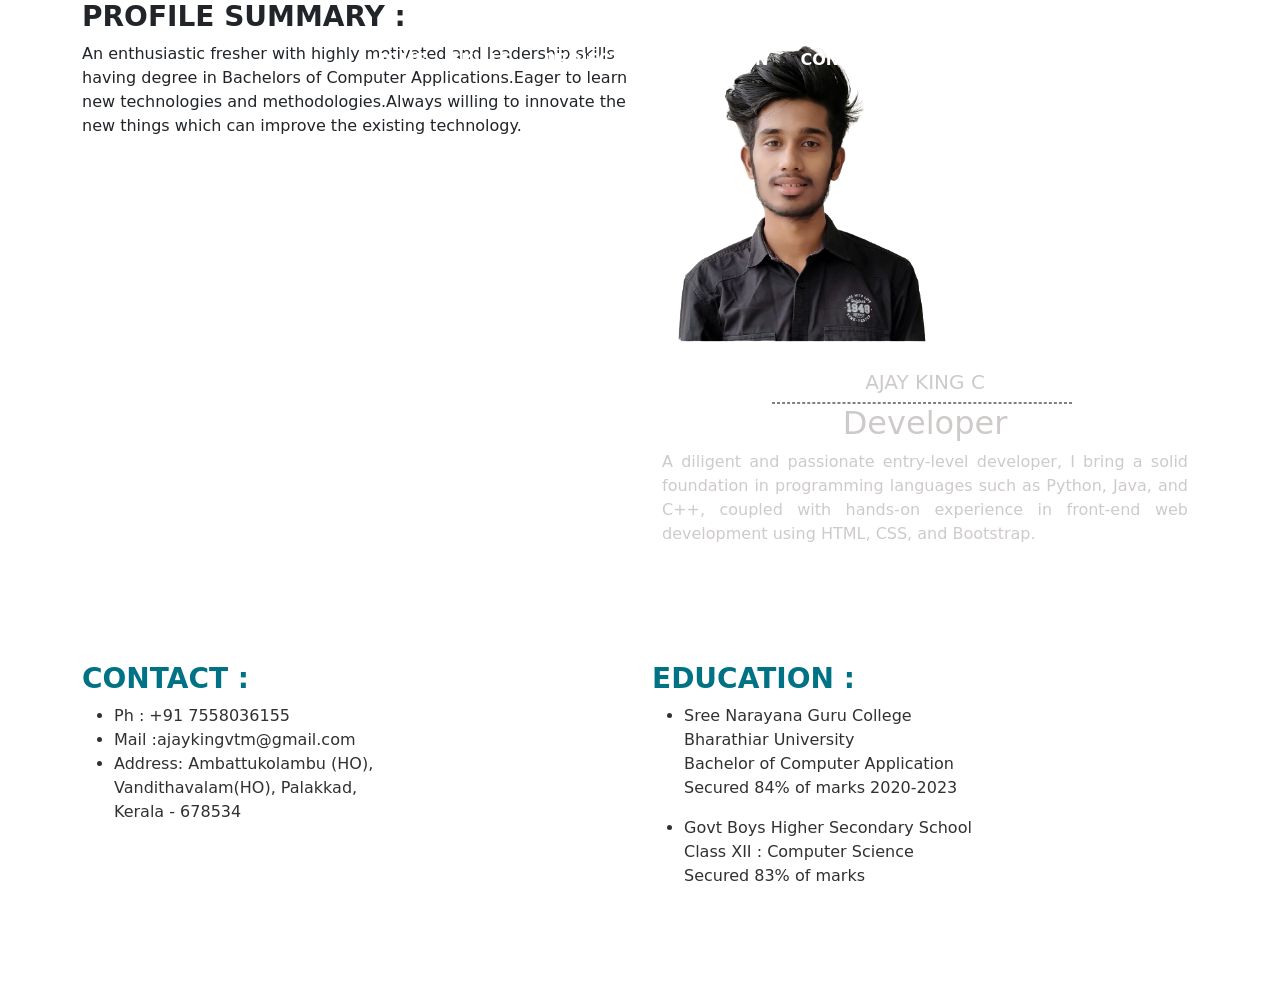
<file: portfolio/index.html>
<!doctype html>
<html lang="en">
  <head>
    <!-- Required meta tags -->
    <meta charset="utf-8">
    <meta name="viewport" content="width=device-width, initial-scale=1">
    <link rel="stylesheet" href="style.css">

    <!-- Bootstrap CSS -->
    <link href="https://cdn.jsdelivr.net/npm/bootstrap@5.1.3/dist/css/bootstrap.min.css" rel="stylesheet" integrity="sha384-1BmE4kWBq78iYhFldvKuhfTAU6auU8tT94WrHftjDbrCEXSU1oBoqyl2QvZ6jIW3" crossorigin="anonymous">

    <title>Ajay king_portfolio</title>
  </head>
  <body>
    <nav class="navbar navbar-expand-lg  fixed-top">
        <div class="container-fluid">
          <a  class="nav-head me-auto"  href="#">
          </a>
         
          <div class="offcanvas offcanvas-end" tabindex="-1" id="offcanvasNavbar" aria-labelledby="offcanvasNavbarLabel">
            <div class="offcanvas-header">
              <h5 class="offcanvas-title" id="offcanvasNavbarLabel"></h5>
              <button type="button" class="btn-close text-reset" data-bs-dismiss="offcanvas" aria-label="Close"></button>
            </div>
            <div class="offcanvas-body">
              <ul class="navbar-nav justify-content-center flex-grow-1 pe-3">
                <li class="nav-item">
                  <a class="nav-link" aria-current="page" href="index.html">HOME</a>
                </li>
                <li class="nav-item">
                  <a class="nav-link  mx-lg-2" href="Skill.html">SKILLS</a>
                </li>
                  <li class="nav-item">
                    <a class="nav-link mx-lg-2" href="projects.html">PROJECTS</a>
                  </li>
                  <li class="nav-item">
                    <a class="nav-link mx-lg-2" href="#education">EDUCATION</a>
                  </li>
                  <li class="nav-item">
                    <a class="nav-link mx-lg-2" href="#contact">CONTACT</a>
                  </li>
              
              </ul>
              
            </div>
          </div>
          <button class="navbar-toggler pe-0" type="submit" data-bs-toggle="offcanvas" data-bs-target="#offcanvasNavbar" aria-controls="offcanvasNavbar">
            <span class="navbar-toggler-icon"></span>
          </button>
        </div>
        </nav>
        <div class="container">
            <div class="row">
                <div class="col-lg-6 para" >
                    <h3><b>PROFILE SUMMARY :</b></h3>
                    <p>An enthusiastic fresher with highly motivated and leadership skills having degree in Bachelors of Computer Applications.Eager to learn new technologies and methodologies.Always willing to innovate the new things which can improve the existing technology.
                        </p>
                    <a href=""><ion-icon name="logo-facebook"></ion-icon></a>
                    <a href=""><ion-icon name="logo-instagram"></ion-icon></a>
                    <a href=""><ion-icon name="logo-twitter"></ion-icon></a>

                </div>
                <div class="col-lg-6 para2  justify-content-center">
                    <img src="P1.png" alt="" width="300" height="370">
                    <h5 style="text-align: center;color: rgb(207, 202, 202);">AJAY KING C</h5>
                    <div style="border: 1px dashed gray;width: 300px;margin-left: 120px;"></div>
                    <h2 style="text-align: center;color: rgb(207, 202, 202);">Developer</h2>
                    <p style="text-align: justify;color: rgb(207, 202, 202);padding-left: 10px;padding-right: 10px;"> A diligent and passionate entry-level developer, I bring a solid foundation in programming languages such as Python, Java, and C++, coupled with hands-on experience in front-end web development using HTML, CSS, and Bootstrap.</p>
                </div>
            </div>
            <div class="row">
              <div class="col-lg" id="contact">
                <h3 style="color: rgb(0, 114, 134); margin-top: 100px;"><b>CONTACT :</b></h3>
                <ul>
                  <li style="color: rgb(50, 48, 48);">Ph : +91 7558036155</li>
                  <li  style="color: rgb(50, 48, 48);">Mail :ajaykingvtm@gmail.com</li>
                  <li style="color: rgb(50, 48, 48);">Address: Ambattukolambu (HO),<br> Vandithavalam(HO), Palakkad,<br>
                    Kerala - 678534
                    </li>
                </ul>
              </div>
              <div class="col-lg-6" id="education">
                <h3 style="color: rgb(0, 114, 134); margin-top: 100px;"><b>EDUCATION :</b></h3>
                <ul>
                  <li style="color: rgb(50, 48, 48);">Sree Narayana Guru College</li>
                  <p style="color: rgb(50, 48, 48);">Bharathiar University<br>
                    Bachelor of Computer Application<br>
                    Secured 84% of marks
                    2020-2023</p>
                    <li style="color: rgb(50, 48, 48);">Govt Boys Higher Secondary School
                    </li>
                    <p style="color: rgb(50, 48, 48);">Class XII : Computer Science<br>
                      Secured 83% of marks
                      </p>
                      <li style="color: rgb(50, 48, 48);">K K M Higher Secondary School
                      </li>
                      <p style="color: rgb(50, 48, 48);">Class X
                        <br>
                        Secured 84% of marks
                        </p>
                </ul>
              </div>
            </div>
        </div>
    
    <script src="https://cdn.jsdelivr.net/npm/bootstrap@5.1.3/dist/js/bootstrap.bundle.min.js" integrity="sha384-ka7Sk0Gln4gmtz2MlQnikT1wXgYsOg+OMhuP+IlRH9sENBO0LRn5q+8nbTov4+1p" crossorigin="anonymous"></script>

    
  </body>
</html>
</file>
<file: portfolio/style.css>
*{
    margin: 0;
    padding: 0;
    box-sizing: border-box;
}
html,body{
    width: 100%;
    height: 100%;
    margin: 0px;
    padding: 0px;
    overflow-x:hidden;
}
.body{
    height: 108vh;
    padding: 32px;
    display: flex;
    flex-direction: column;
    align-items: center;
    justify-content: center;
}




/* .navbar-toggler{
    border: none;
    font-size: 1.25rem;

}
.navbar-toggler:focus, .btn-close:focus{
    box-shadow: none;
    outline: none;

} */

.nav-item .nav-link{
    color: #fff;
    position: relative;
    font-weight: bolder;

}
.nav-item .nav-link:hover{
    color: violet;
}

.navbar{
background-color: rgba(0,0,0,0.4),rgba(0,0,0,0.4);
height: 80px;
margin: 20px;
border-radius: 15px;
padding: 0.5rem;

}
.nav-head{
    font-size: 30px;
    color: #fff;
    text-decoration: none;
    font-weight: 900;
}
.nav-head:hover{
    color: violet;
}
/* .offcanvas-title{
    color: #fff;
    font-weight: 900;
} */
</file>
